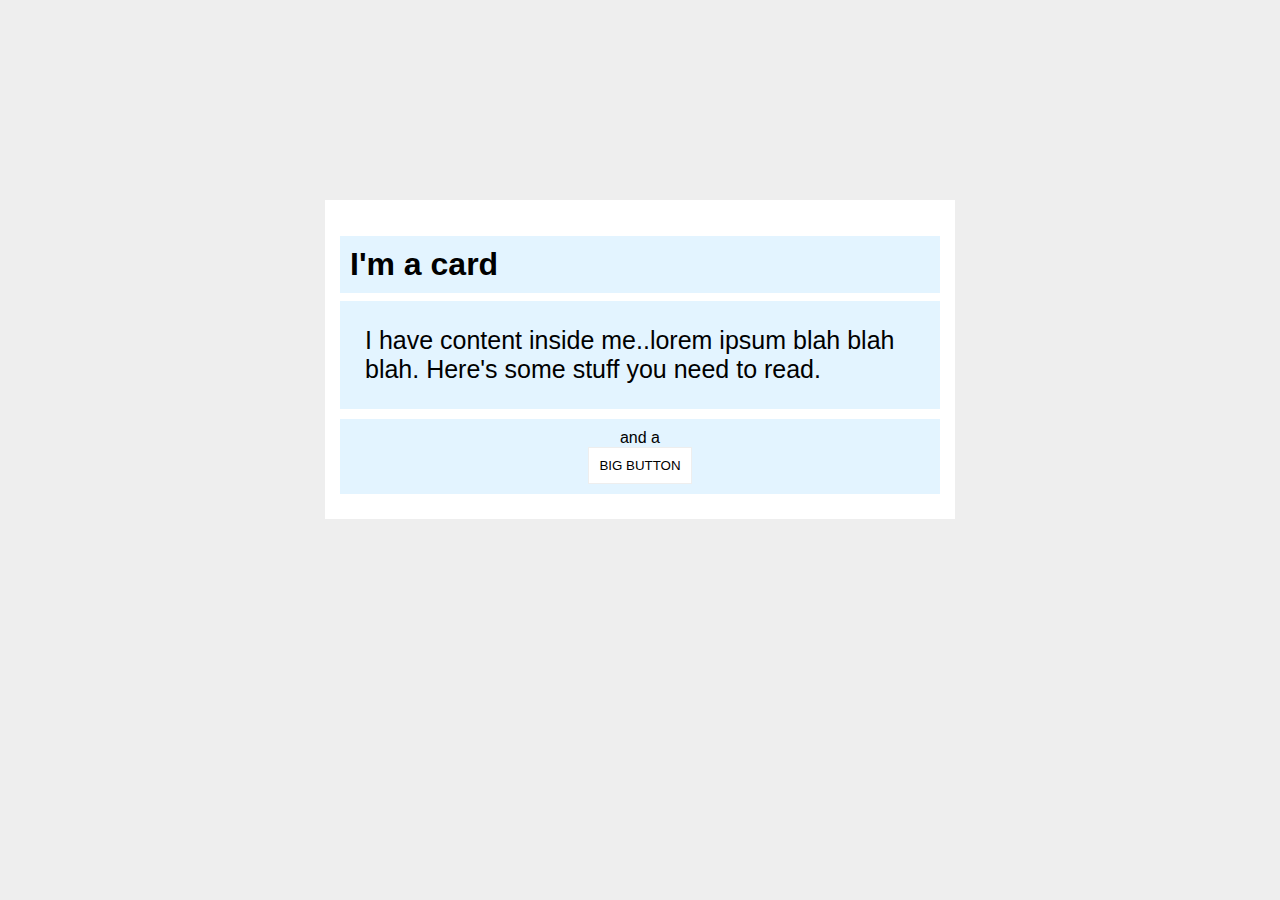
<file: foundations/block-and-inline/02-margin-and-padding-2/index.html>
<!DOCTYPE html>
<html lang="en">
  <head>
    <meta charset="UTF-8">
    <meta http-equiv="X-UA-Compatible" content="IE=edge">
    <meta name="viewport" content="width=device-width, initial-scale=1.0">
    <title>Margin and Padding exercise 2</title>
    <link rel="stylesheet" href="style.css">
  </head>
  <body>
    <div class="card">
      <h1 class="title">I'm a card</h1>
      <div class="content">I have content inside me..lorem ipsum blah blah blah. Here's some stuff you need to read.</div>
      <div class="button-container">and a <div><button>BIG BUTTON</button></div></div>
    </div>
  </body>
</html>
</file>
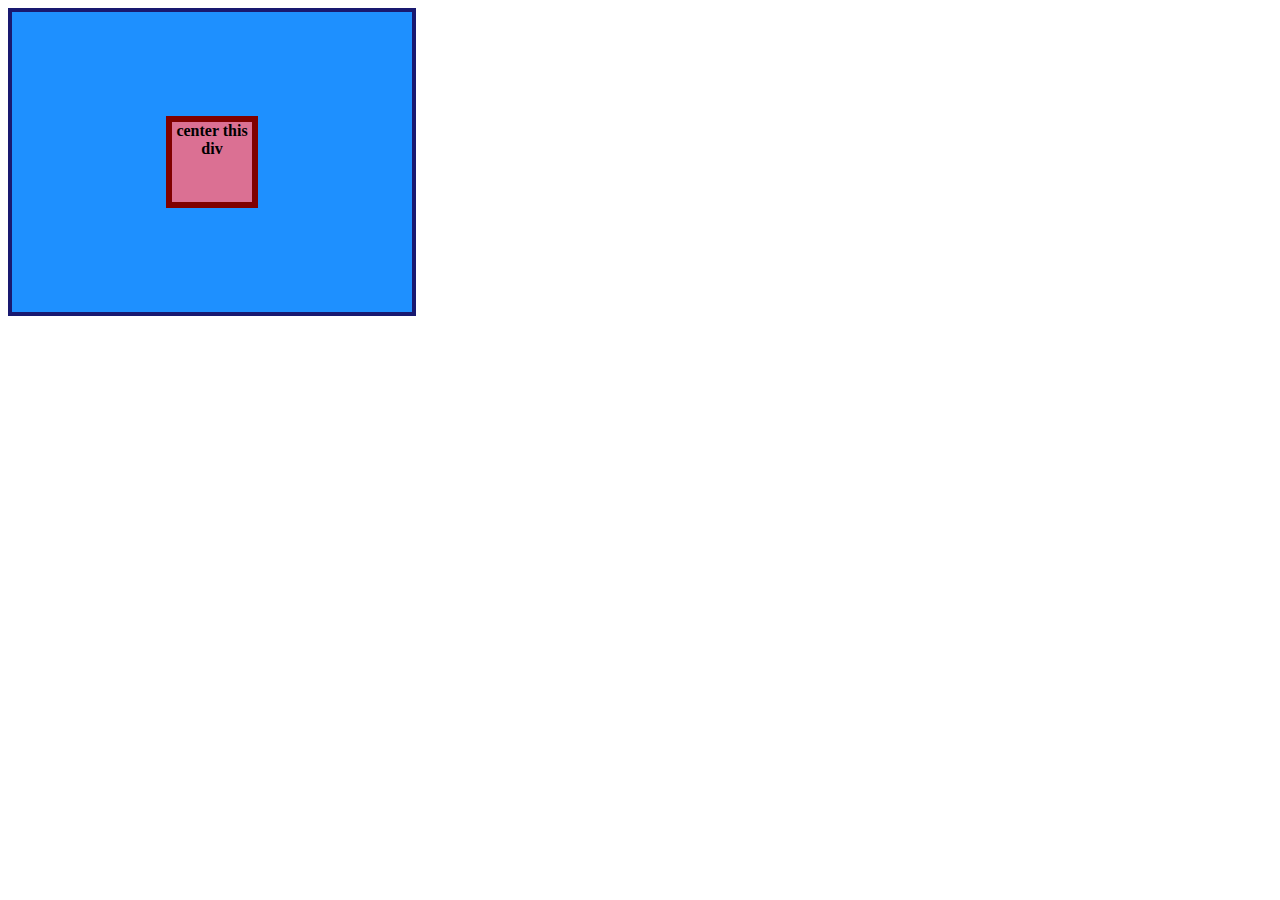
<file: foundations/flex/01-flex-center/index.html>
<!DOCTYPE html>
<html lang="en">
  <head>
    <meta charset="UTF-8">
    <meta http-equiv="X-UA-Compatible" content="IE=edge">
    <meta name="viewport" content="width=device-width, initial-scale=1.0">
    <title>CENTER THIS DIV</title>
    <link rel="stylesheet" href="style.css">
  </head>
  <body>
    <div class="container">
      <div class="box">center this div</div>
    </div>
  </body>
</html>
</file>
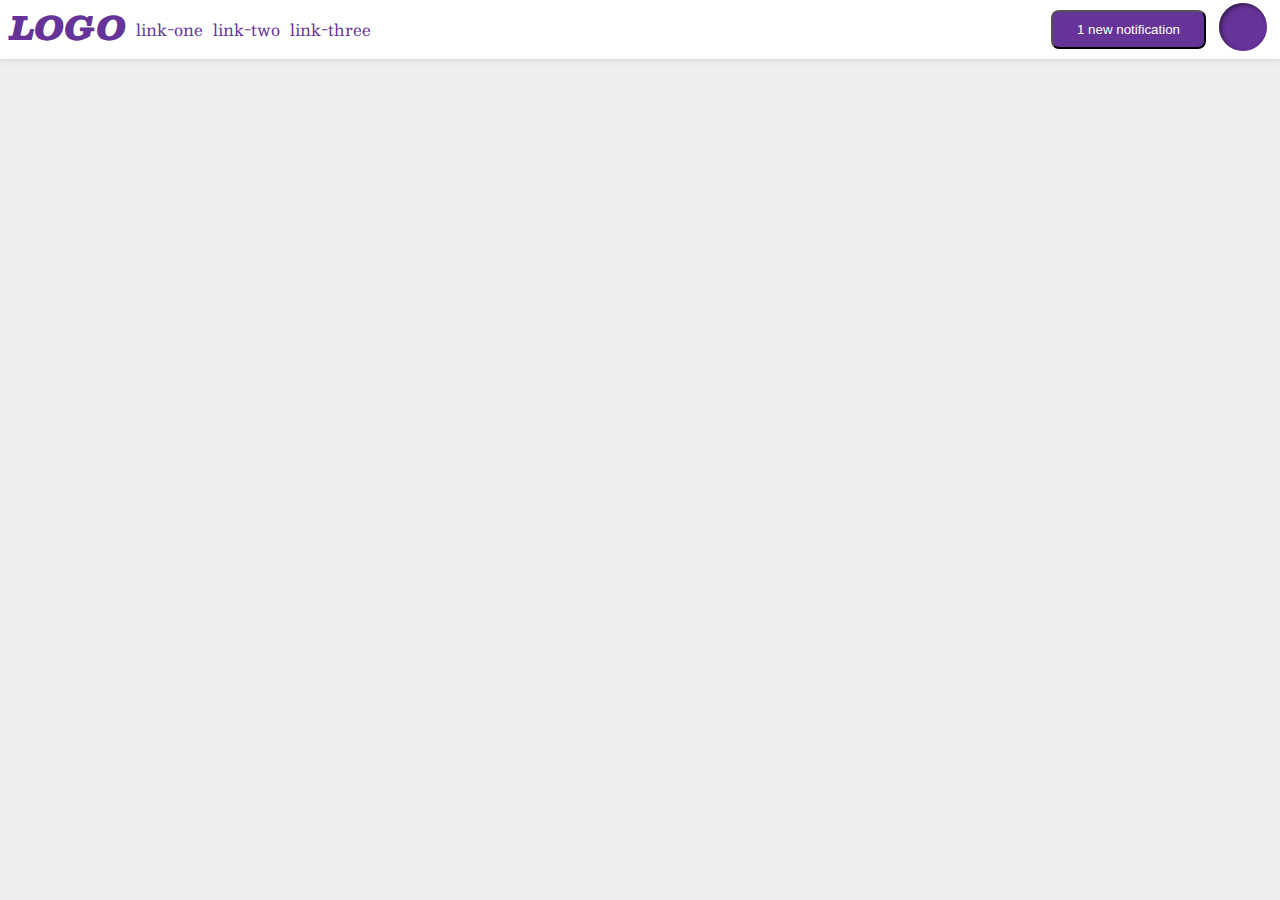
<file: foundations/flex/03-flex-header-2/index.html>
<!DOCTYPE html>
<html lang="en">
  <head>
    <meta charset="UTF-8">
    <meta http-equiv="X-UA-Compatible" content="IE=edge">
    <meta name="viewport" content="width=device-width, initial-scale=1.0">
    <title>Flex Header 2</title>
    <link rel="stylesheet" href="style.css">
  </head>

  <body>
    <div class="header">
      
      <div class="right">
        
        <div class="logo">LOGO</div>

        <ul class="links">
          <li><a href="https://google.com">link-one</a></li>
          <li><a href="https://google.com">link-two</a></li>
          <li><a href="https://google.com">link-three</a></li>
        </ul>
      
      </div>
    
      <div class="left">
        
        <button class="notifications">1 new notification</button>
        
        <div class="profile-image"></div>
      
      </div>
  
    </div>

  </body>
</html>
</file>
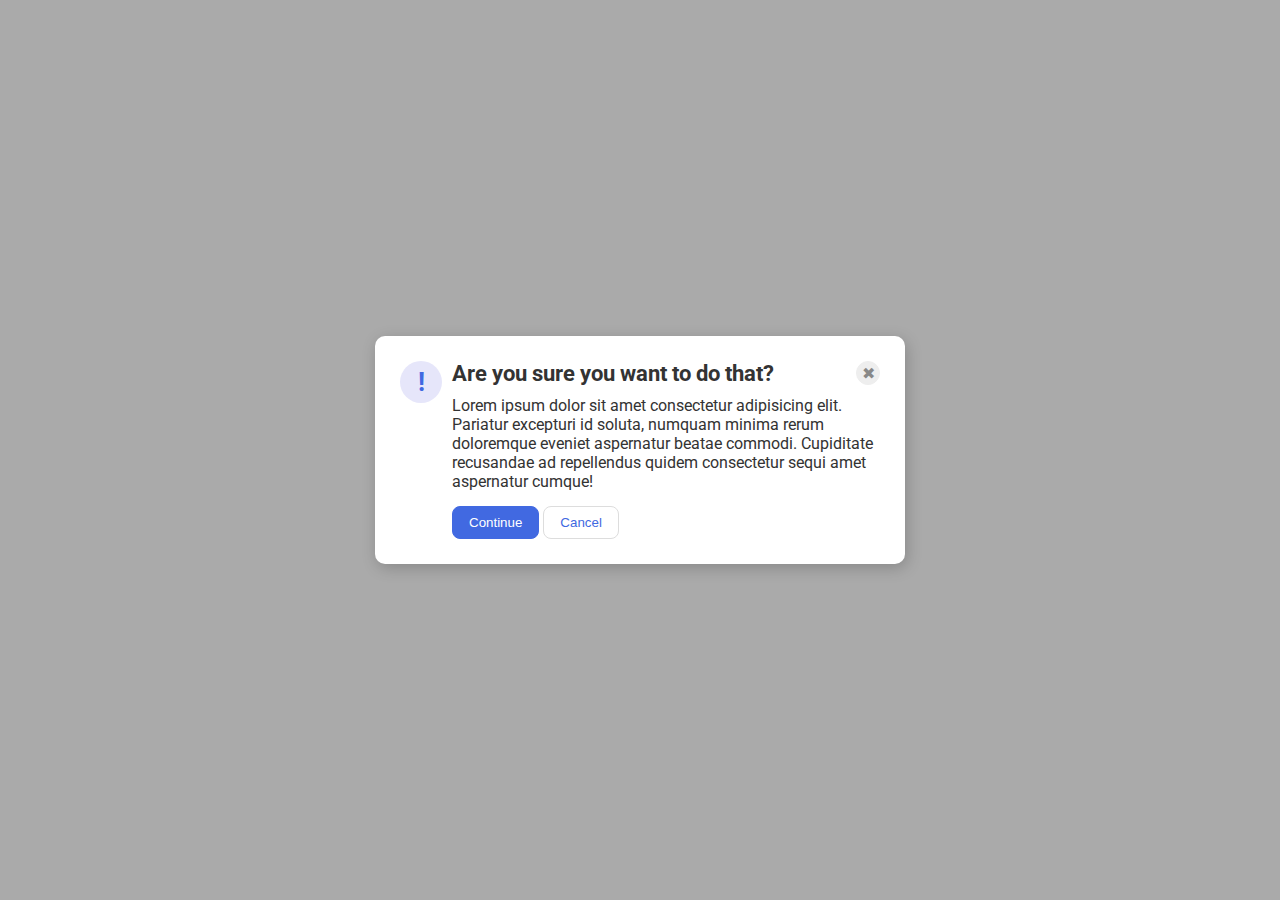
<file: foundations/flex/05-flex-modal/index.html>
<!DOCTYPE html>
<html lang="en">
  <head>
    <meta charset="UTF-8">
    <meta http-equiv="X-UA-Compatible" content="IE=edge">
    <meta name="viewport" content="width=device-width, initial-scale=1.0">
    <link rel="stylesheet" href="style.css">
    <title>Modal</title>
  </head>
  <body>
    <div class="modal">

      <div class="left">
        <div class="icon">!</div>
      </div>

      <div class="right">
        
        <div class="top">
        
          <div class="header">Are you sure you want to do that?</div>
          <button class="close-button">✖</button>
        
        </div>

        <div class="text">Lorem ipsum dolor sit amet consectetur adipisicing elit. Pariatur excepturi id soluta, numquam minima rerum doloremque eveniet aspernatur beatae commodi. Cupiditate recusandae ad repellendus quidem consectetur sequi amet aspernatur cumque!</div>
        
        <div class="bottom">
          <button class="continue">Continue</button>
          <button class="cancel">Cancel</button>
        </div>
      
      </div>
    </div>
  </body>
</html>
</file>
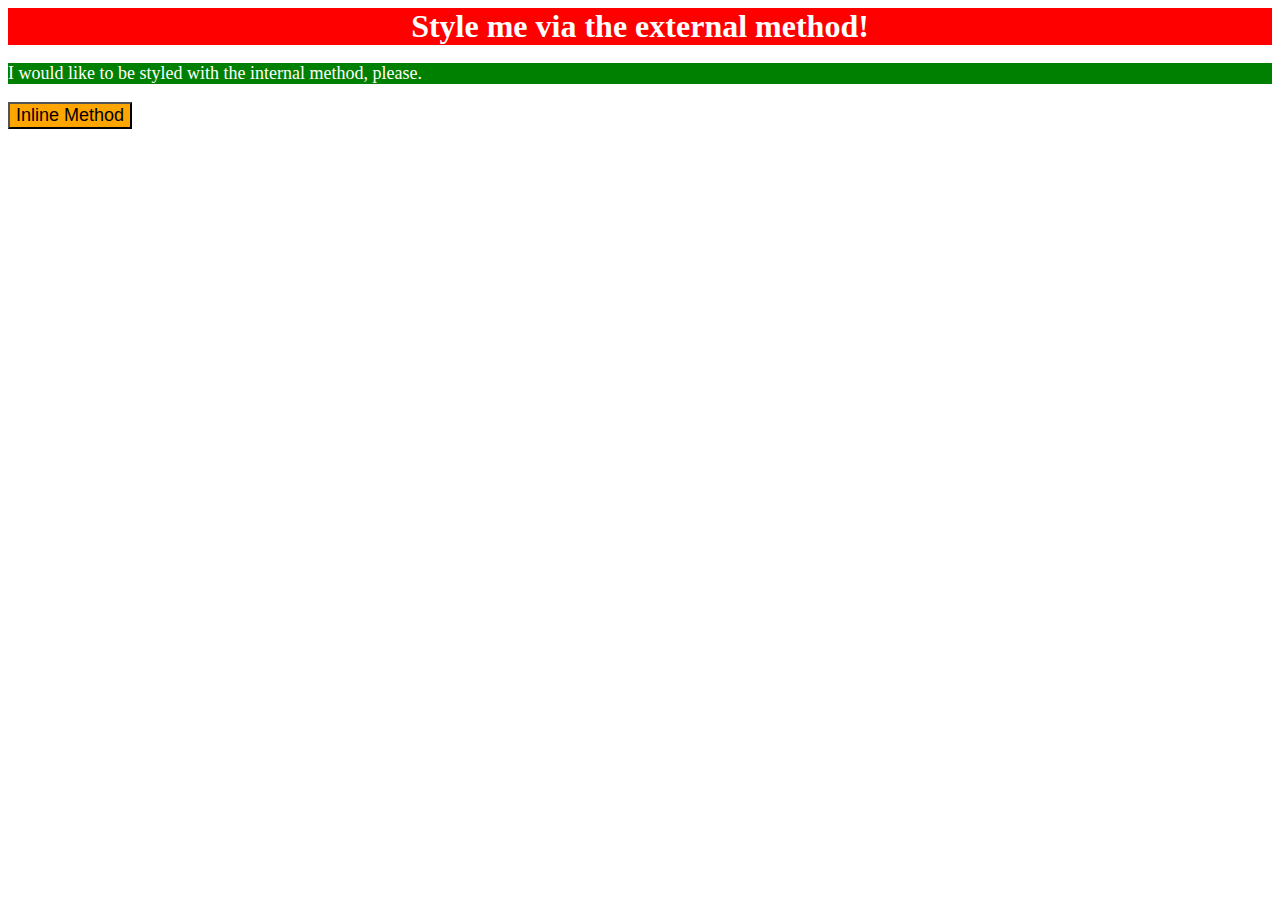
<file: foundations/intro-to-css/01-css-methods/index.html>
<!DOCTYPE html>
<html lang="en">
  <head>
    <meta charset="UTF-8">
    <meta http-equiv="X-UA-Compatible" content="IE=edge">
    <meta name="viewport" content="width=device-width, initial-scale=1.0">
    <link rel="stylesheet" href="./style.css">
    <style>
      p {
        background-color: green;
        color: white;
        font-size: 18px;
      }
    </style>
    <title>Methods for Adding CSS</title>
  </head>
  <body>
    <div>Style me via the external method!</div>
    <p>I would like to be styled with the internal method, please.</p>
    <button style="background-color: orange; font-size: 18px;">Inline Method</button>
  </body>
</html>
</file>
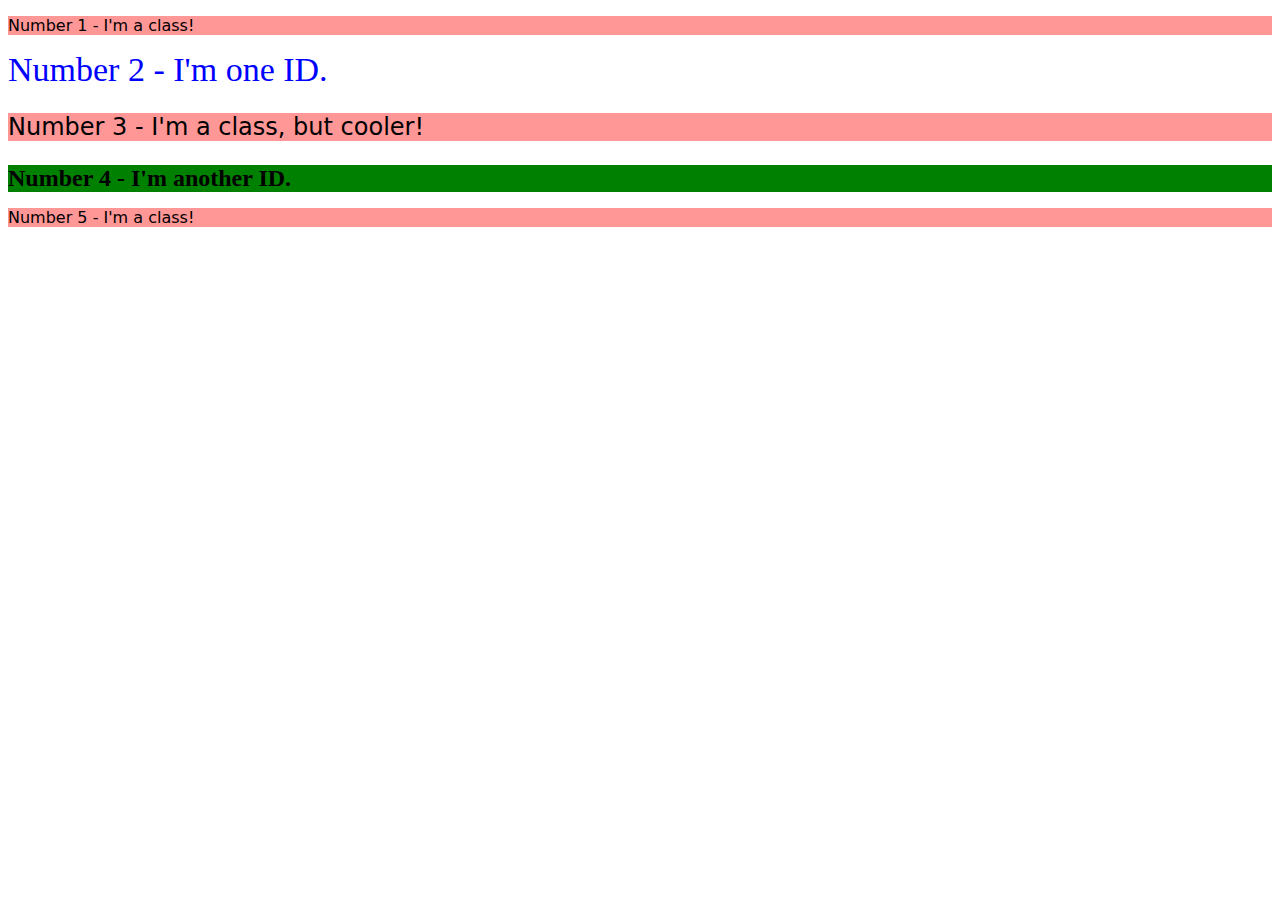
<file: foundations/intro-to-css/02-class-id-selectors/index.html>
<!DOCTYPE html>
<html lang="en">
  <head>
    <meta charset="UTF-8">
    <meta http-equiv="X-UA-Compatible" content="IE=edge">
    <meta name="viewport" content="width=device-width, initial-scale=1.0">
    <title>Class and ID Selectors</title>
    <link rel="stylesheet" href="style.css">
    <style>
      #bluey {
        color: blue;
        font-size: 34px;
      }
      #gween {
        background-color: green;
        font-weight: bold;
      }
      .biig {
        font-size: 24px;
      }
    </style>
  </head>
  <body>
    <p class="pinky">Number 1 - I'm a class!</p>
    <div ID="bluey">Number 2 - I'm one ID.</div>
    <p class="pinky biig">Number 3 - I'm a class, but cooler!</p>
    <div id="gween" class="biig">Number 4 - I'm another ID.</div>
    <p class="pinky">Number 5 - I'm a class!</p>
  </body>
</html>
</file>
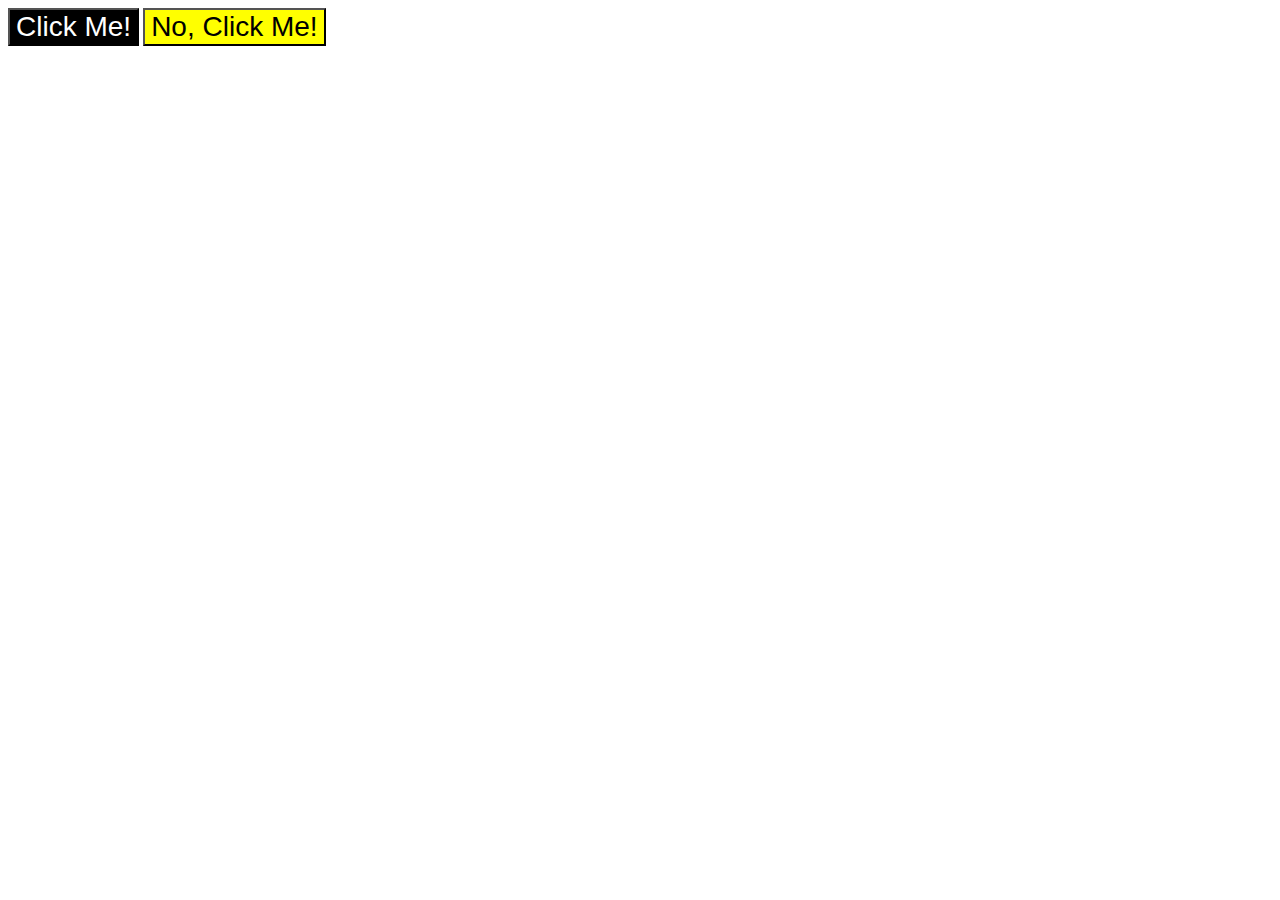
<file: foundations/intro-to-css/03-grouping-selectors/index.html>
<!DOCTYPE html>
<html lang="en">
  <head>
    <meta charset="UTF-8">
    <meta http-equiv="X-UA-Compatible" content="IE=edge">
    <meta name="viewport" content="width=device-width, initial-scale=1.0">
    <title>Grouping Selectors</title>
    <link rel="stylesheet" href="style.css">
  </head>
  <body>
    <button class="black">Click Me!</button>
    <button class="yellow">No, Click Me!</button>
  </body>
</html>
</file>
<file: foundations/block-and-inline/02-margin-and-padding-2/style.css>
body {
  background: #eee;
  font-family: sans-serif;
}

.card {
  width: 600px;
  background: #fff;
  margin: 200px auto;
  padding: 15px;
}

.title {
  background: #e3f4ff;
  /* margin: 10px; */
  margin-bottom: 8px;
  /* border: 10px; */
  padding: 10px;
}

.content {
  background: #e3f4ff;
  margin-bottom: 10px;
  font-size: 25px;
  padding: 25px;
}

.button-container {
  background: #e3f4ff;
  padding: 10px;
  margin-bottom: 10px;
  text-align: center;
}

button {
  background: white;
  border: 1px solid #eee;
  padding: 10px;
  
}
</file>
<file: foundations/flex/01-flex-center/style.css>
.container {
  background: dodgerblue;
  border: 4px solid midnightblue;
  width: 400px;
  height: 300px;
  display: flex;
  justify-content: center;
  align-items: center;
}

.box {
  background: palevioletred;
  font-weight: bold;
  text-align: center;
  border: 6px solid maroon;
  width: 80px;
  height: 80px;
  display: flex;  
}
</file>
<file: foundations/flex/03-flex-header-2/style.css>
/* this is some magical font-importing.  
you'll learn about it later. */
@import url('https://fonts.googleapis.com/css2?family=Besley:ital,wght@0,400;1,900&display=swap');

body {
  margin: 0;
  background: #eee;
  font-family: Besley, serif;
}

.header {
  padding-left: 10px;
  padding-right: 10px;
  background: white;
  border-bottom: 1px solid #ddd;
  box-shadow: 0 0 8px rgba(0,0,0,.1);
  display: flex;

  justify-content: space-between;

}

.profile-image {
  background: rebeccapurple;
  box-shadow: inset 2px 2px 4px rgba(0,0,0,.5);
  border-radius: 50%;
  width: 48px;
  height: 48px;
  margin: 3px;
}

.logo {
  color: rebeccapurple;
  font-size: 32px;
  font-weight: 900;
  font-style: italic;
}

button {
  margin: 10px;
  border-radius: 8px;
  background: rebeccapurple;
  color: white;
  padding: 8px 24px;
}

.right {
  display: flex;
  flex: 2 1 0%;
  justify-content: flex-start;
}

.left {
  display: flex;
}

a {
  /* this removes the line under our links */
  text-decoration: none;
  color: rebeccapurple;
}

ul {
  list-style-type: none;
  display: flex;
  justify-content: flex-start;
  margin-left: -30px;
}

li {
  padding-right: 10px;
}
</file>
<file: foundations/flex/05-flex-modal/style.css>
@import url('https://fonts.googleapis.com/css2?family=Roboto:wght@400;700&display=swap');

html, body {
  height: 100%;
}

body {
  font-family: Roboto, sans-serif;
  margin: 0;
  background: #aaa;
  color: #333;
  /* I'll give you this one for free lol */
  display: flex;
  align-items: center;
  justify-content: center;
}

.modal {
  background: white;
  width: 480px;
  border-radius: 10px;
  box-shadow: 2px 4px 16px rgba(0,0,0,.2);
  display: flex;
  padding: 25px;
  flex-direction: row;
}

.left {
  margin-right: 10px; 
}

.icon {
  color: royalblue;
  font-size: 26px;
  font-weight: 700;
  background: lavender;
  width: 42px;
  height: 42px;
  border-radius: 50%;
  display: flex;
  align-items: center;
  justify-content: center;
}

.right {
  display: flex;
  flex-direction: column;
  align-self: flex-ends;
}

.top {
  display: flex;
  justify-content: space-between;
}

.header {
  font-size: 22px;
  font-weight: bold;
  padding: 10px;
  margin-top: -10px;
  margin-left: -10px;
}

.close-button {
  background: #eee;
  border-radius: 50%;
  color: #888;
  font-weight: 400;
  font-size: 16px;
  height: 24px;
  width: 24px;
  display: flex;
  align-items: center;
  justify-content: center;
  border: 1px solid #eee;
  padding: 0;
}

.text {
  padding-bottom: 15px;
}

button {
  cursor: pointer;
  padding: 8px 16px;
  border-radius: 8px;
}

button.continue {
  background: royalblue;
  border: 1px solid royalblue;
  color: white;
}

button.cancel {
  background: white;
  border: 1px solid #ddd;
  color: royalblue;
}
</file>
<file: foundations/intro-to-css/01-css-methods/style.css>
div {
    color: white;
    background-color: red;
    font-size: 32px;
    text-align: center;
    font-weight: bold;
}
</file>
<file: foundations/intro-to-css/02-class-id-selectors/style.css>
/* class selectors start with .*/
.pinky {
    background-color: rgba(255, 81, 81, 0.6);
    font-family: Verdana, Dejavu sans, sans-serif;
}
</file>
<file: foundations/intro-to-css/03-grouping-selectors/style.css>
.black,
.yellow {
    font-size: 28px;
    font-family: Helvetica, Times New Roman, sans-serif;
}

.black {
    background-color: black;
    color: white;
}

.yellow {
    background-color: yellow;
}
</file>
